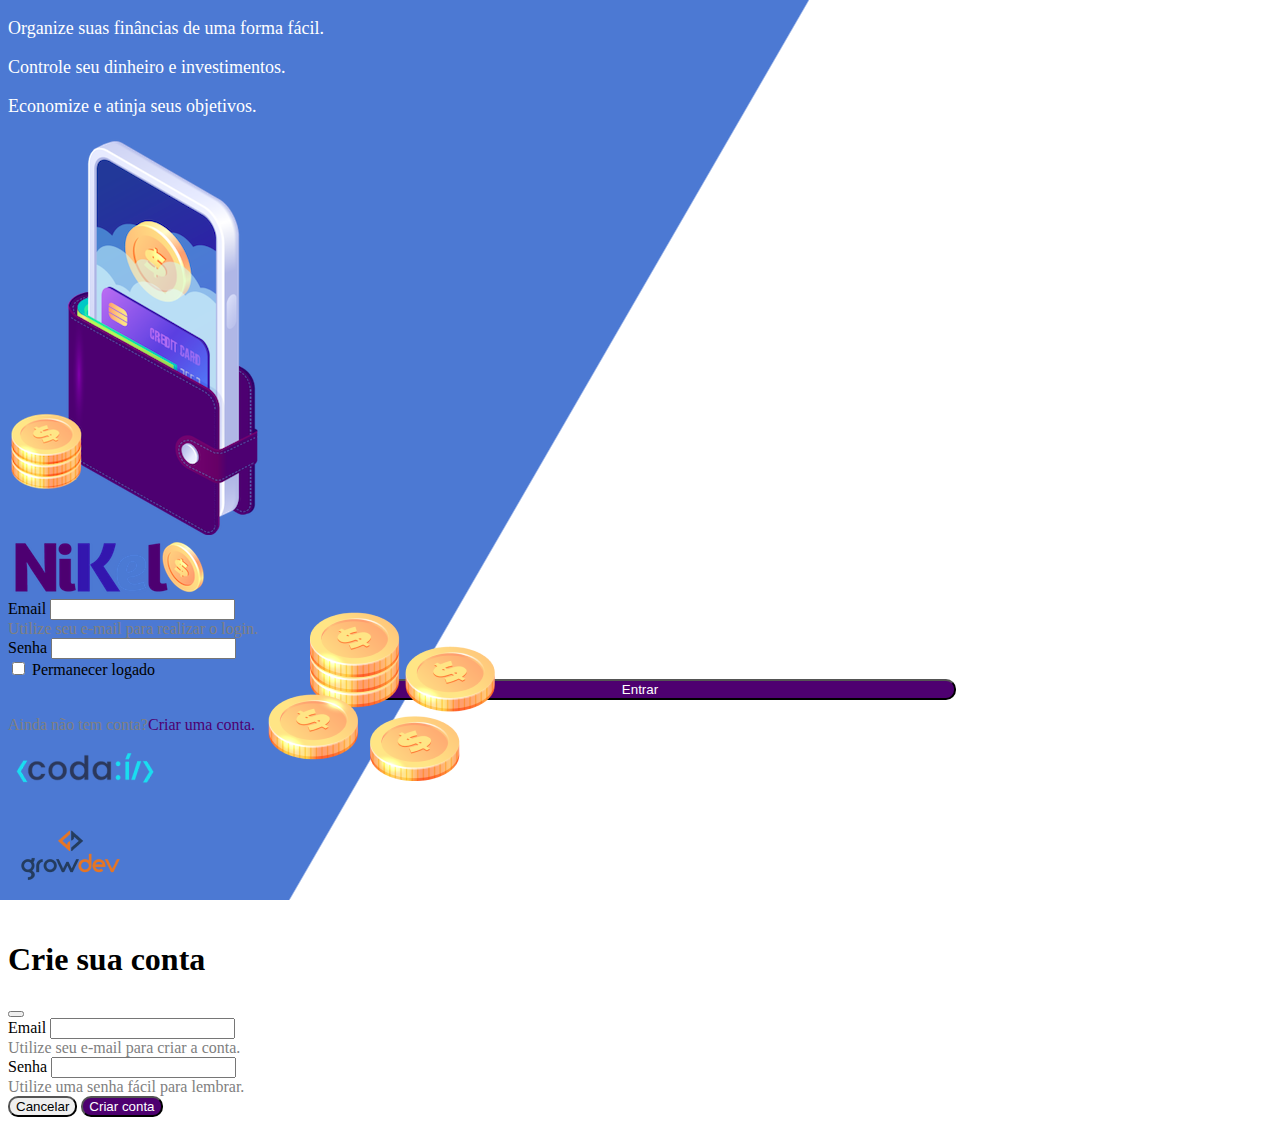
<file: public/index.html>
<!DOCTYPE html>
<html lang="pt">
<head>
    <meta charset="UTF-8">
    <meta name="viewport" content="width=device-width, initial-scale=1.0">
    <title>Nikel</title>
    <link href="./css/styles.css" rel="stylesheet">
    <link href="https://cdn.jsdelivr.net/npm/bootstrap@5.1.3/dist/css/bootstrap.min.css" rel="stylesheet" integrity="sha384-1BmE4kWBq78iYhFldvKuhfTAU6auU8tT94WrHftjDbrCEXSU1oBoqyl2QvZ6jIW3" crossorigin="anonymous">
    <link rel="stylesheet" href="https://cdn.jsdelivr.net/npm/bootstrap-icons@1.11.3/font/bootstrap-icons.min.css">

</head>

<body id="login">
    <main>
        <div class="container">
            <div class="row vh-100">
                <div class="col d-flex justify-content-center my-5 flex-column">
                    <div class="text-login">
                        <p>Organize suas finâncias de uma forma fácil.</p>
                        <p> Controle seu dinheiro e investimentos.</p>
                        <p>Economize e atinja seus objetivos.</p>
                    </div>
                    <div class="text-center">
                        <img src="./assets/images/pocket.png" alt="image pocket" class="imag-fluid">
                        <img src="./assets/images/coins.png" alt="image coins" class="imag-fluid d-none d-md-inline coins">
                    </div>
                </div>
                
                <div class="col d-flex justify-content-center my-5 flex-column">
                    <div class="container">
                        <div class="row">
                            <div class="col">
                                <div>
                                    <img src="./assets/images/nikel-logo.png" alt="Logo Nikel" class="imag-fluid" srcset="">
                                </div>
                            </div>
                        </div>
                        <div class="row">
                            <div class="col">
                                <form id="login-form">
                                    <div class="mb-3">
                                      <label for="email-input" class="form-label">Email</label>
                                      <input type="email" class="form-control" id="email-input" aria-describedby="emailHelp">
                                      <div id="emailHelp" class="form-text">Utilize seu e-mail para realizar o login.</div>
                                    </div>
                                    <div class="mb-3">
                                      <label for="password-input" class="form-label">Senha</label>
                                      <input type="password" class="form-control" id="password-input">
                                    </div>
                                    <div class="mb-3 form-check">
                                      <input type="checkbox" class="form-check-input" id="session-check">
                                      <label class="form-check-label" for="session-check">Permanecer logado</label>
                                    </div>
                                    <button type="submit" class="button-login">Entrar</button>
                                  </form>
                            </div>
                        </div>
                        <div class="row">
                            <div class="col">
                                <p id="link-conta" class="text-center mt-2 form-text" data-bs-toggle="modal" data-bs-target="#register-modal">Ainda não tem conta?<span class="link-default ">Criar uma conta.</span></p>
                            </div>
                        </div>
                        <div class="row">
                            <div class="col text-center mt-5">
                                <img src="./assets/images/codai-logo.png" alt="Logo Codaí" srcset="">
                            </div>
                        </div>
                        <div class="row">
                            <div class="col text-center">
                                <img src="./assets/images/growdev-logo.png" alt="Logo GrowDev" class="imag-fluid">   
                            </div>
                        </div>
                    </div>
                </div>
            </div>
        </div>


        <!-- Modal -->
        <div class="modal fade" id="register-modal" tabindex="-1" aria-labelledby="exampleModalLabel" aria-hidden="true">
            <div class="modal-dialog">
            <div class="modal-content">
                <div class="modal-header">
                    <h1 class="modal-title fs-5" id="exampleModalLabel">Crie sua conta</h1>
                    <button type="button" class="btn-close" data-bs-dismiss="modal" aria-label="Close"></button>
                </div>

                <form id="create-form">
                    <div class="modal-body">
                        <div class="mb-3">
                          <label for="email-create-input" class="form-label">Email</label>
                          <input type="email" class="form-control" id="email-create-input" aria-describedby="emailHelp" required>
                          <div id="emailHelp" class="form-text">Utilize seu e-mail para criar a conta.</div>
                        </div>

                        <div class="mb-3">
                            <label for="password-create-input" class="form-label">Senha</label>
                            <input type="password" class="form-control" id="password-create-input" required>
                            <div id="emailHelp" class="form-text">Utilize uma senha fácil para lembrar.</div>
                        </div>
                    </div> 
                    <div class="modal-footer">
                        <button type="button" class="btn-secondary button-cancel" data-bs-dismiss="modal">Cancelar</button>
                        <button type="submit" class="button-default">Criar conta</button>
                    </div>
                </form>
            </div>
            </div>
        </div>

    </main>

    <script src="https://cdn.jsdelivr.net/npm/bootstrap@5.3.2/dist/js/bootstrap.bundle.min.js" integrity="sha384-C6RzsynM9kWDrMNeT87bh95OGNyZPhcTNXj1NW7RuBCsyN/o0jlpcV8Qyq46cDfL" crossorigin="anonymous"></script>
    <script src="./js/index.js"></script>
</body>
</html>
</file>
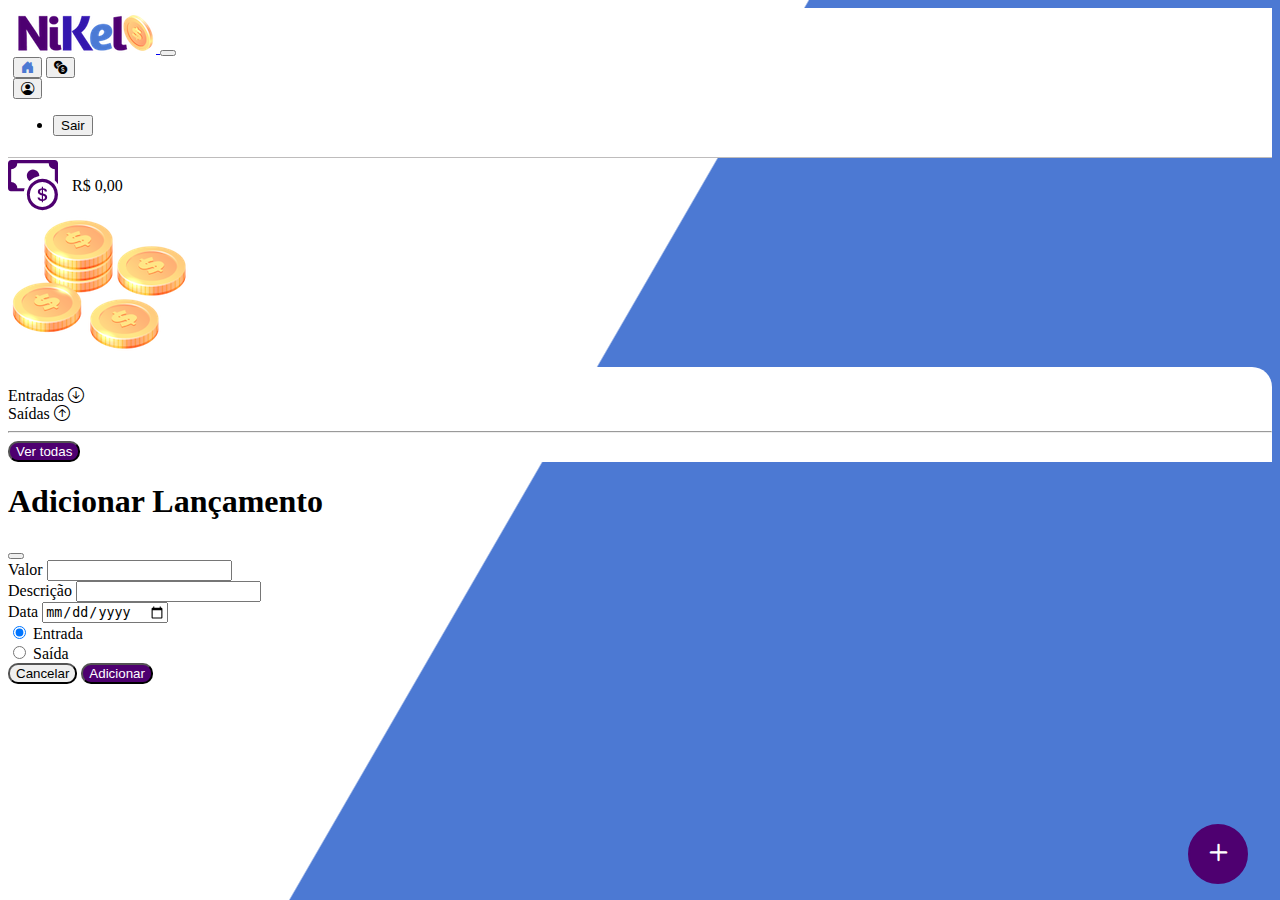
<file: public/home.html>
<!DOCTYPE html>
<html lang="pt">
<head>
    <meta charset="UTF-8">
    <meta name="viewport" content="width=device-width, initial-scale=1.0">
    <title>Nikel - Home</title>
    <link href="./css/styles.css" rel="stylesheet">
    <link href="https://cdn.jsdelivr.net/npm/bootstrap@5.1.3/dist/css/bootstrap.min.css" rel="stylesheet" integrity="sha384-1BmE4kWBq78iYhFldvKuhfTAU6auU8tT94WrHftjDbrCEXSU1oBoqyl2QvZ6jIW3" crossorigin="anonymous">
    <link rel="stylesheet" href="https://cdn.jsdelivr.net/npm/bootstrap-icons@1.11.3/font/bootstrap-icons.min.css">
</head>

<body id="app">
    <header>
        <nav class="navbar navbar-expand navbar-light bg-white">
            <div class="container-fluid">
                <a class="navbar-brand" href="#">
                    <img src="./assets/images/nikel-small-logo.png" alt="Logo Nikel" class="imag-fluid" srcset="">
                </a>
                <button class="navbar-toggler" type="button" data-bs-toggle="collapse" data-bs-target="#navbarSupportedContent" aria-controls="navbarSupportedContent" aria-expanded="false" aria-label="Toggle navigation">
                    <span class="navbar-toggler-icon"></span>
                </button>
                <div class="collapse navbar-collapse justify-content-end" id="navbarSupportedContent">
                    <div class="d-flex menu">
                        <a href="home.html"> <button class="btn" type="button"> <i class="bi bi-house-door-fill color-secondary fs-4"></i></button></a>
                        <a href="transactions.html"> <button class="btn" type="button"> <i class="bi bi-currency-exchange fs-4"></i></button></a>
                        <div class="dropdown">              
                            <button class="btn" type="button" data-bs-toggle="dropdown" aria-expanded="false">
                                <i class="bi bi-person-circle fs-4"></i>
                            </button>
                            <ul class="dropdown-menu logout">
                              <li><button class="dropdown-item" id="button-loggout">Sair</button></li>
                            </ul>
                          </div>
                    </div>
                </div>
            </div>
        </nav>
    </header>

    <main>
        <div class="container-lg">
            <div class="row">
                <div class="col d-flex mt-4 justify-content-start align-items-center">
                    <i class="bi bi-cash-coin icon-detail color-primary"></i>
                    <span class="fs-2" id="total">R$ 0,00</span>
                </div>
                <div class="col d-flex mt-4 justify-content-end">
                    <div class="text-center">
                        <img src="./assets/images/coins-small.png" alt="image coins" srcset="">
                    </div>
                </div>
            </div>
            <div class="row">
                <div class="col info shadow-lg">
                    <div class="container">
                        <div class="row">
                            <div class="col-6">
                                <span class="fs-4">
                                    Entradas <i class="bi bi-arrow-down-circle fs-2 align-middle"></i>
                                </span>        
                            </div>
                            <div class="col-6">
                                <span fs-4>
                                    Saídas <i class="bi bi-arrow-up-circle fs-2"></i>
                                </span>
                            </div>
                            <div class="col mt-2">
                                <hr>
                            </div>
                        </div>
                        <div class="row">
                            <div class="col-6">
                                <div class="container p-0" id="cash-in-list">
                                    
                                </div>
                            </div>
                            <div class="col-6">
                                <div class="container p-0" id="cash-out-list">
                                    
                                </div>
                            </div>
                            <div class="col-12 mt-4">
                                <button type="button" class="button-default" id="transactions-button"> Ver todas</button>
                            </div>
                        </div>
                    </div>
                </div>
            </div>
            <button class="bi bi-plus button-float" data-bs-toggle="modal" data-bs-target="#transactions-modal"></button>
            
        </div>

       <!--Modal-->
        <div class="modal fade" id="transactions-modal" tabindex="-1" aria-labelledby="exampleModalLabel" aria-hidden="true">
            <div class="modal-dialog">
            <div class="modal-content">
                <div class="modal-header">
                    <h1 class="modal-title fs-5" id="exampleModalLabel">Adicionar Lançamento</h1>
                    <button type="button" class="btn-close" data-bs-dismiss="modal" aria-label="Close"></button>
                </div>

                <form id="transaction-form">
                    <div class="modal-body">

                        <div class="mb-3">
                          <label for="value-input" class="form-label">Valor</label>
                          <input type="number"step="any" class="form-control" id="value-input" aria-describedby="emailHelp" required>
                        </div>

                        <div class="mb-3">
                            <label for="description-input" class="form-label">Descrição</label>
                            <input type="text" class="form-control" id="description-input" required>
                        </div>

                        <div class="mb-3">
                            <label for="date-input" class="form-label">Data</label>
                            <input type="date" class="form-control" id="date-input" required>
                        </div>

                        <div class="mb3">
                            <div class="form-check form-check-inline">
                                <input class="form-check-input" type="radio" name="type-input" id="inlineRadio1" value="1" checked>
                                <label class="form-check-label" for="inlineRadio1">Entrada</label>
                              </div>
                              <div class="form-check form-check-inline">
                                <input class="form-check-input" type="radio" name="type-input" id="inlineRadio2" value="2">
                                <label class="form-check-label" for="inlineRadio2">Saída</label>
                              </div>
                        </div>


                    </div> 
                    <div class="modal-footer">
                        <button type="button" class="btn-secondary button-cancel" data-bs-dismiss="modal"> Cancelar</button>
                        <button type="submit" class="button-default"> Adicionar </button>
                    </div>
                </form>
            </div>
            </div>
        </div>
    </main>
    
    <script src="https://cdn.jsdelivr.net/npm/bootstrap@5.3.2/dist/js/bootstrap.bundle.min.js" integrity="sha384-C6RzsynM9kWDrMNeT87bh95OGNyZPhcTNXj1NW7RuBCsyN/o0jlpcV8Qyq46cDfL" crossorigin="anonymous"></script>
    <script src="./js/home.js"></script>
</body>
</html>
</file>
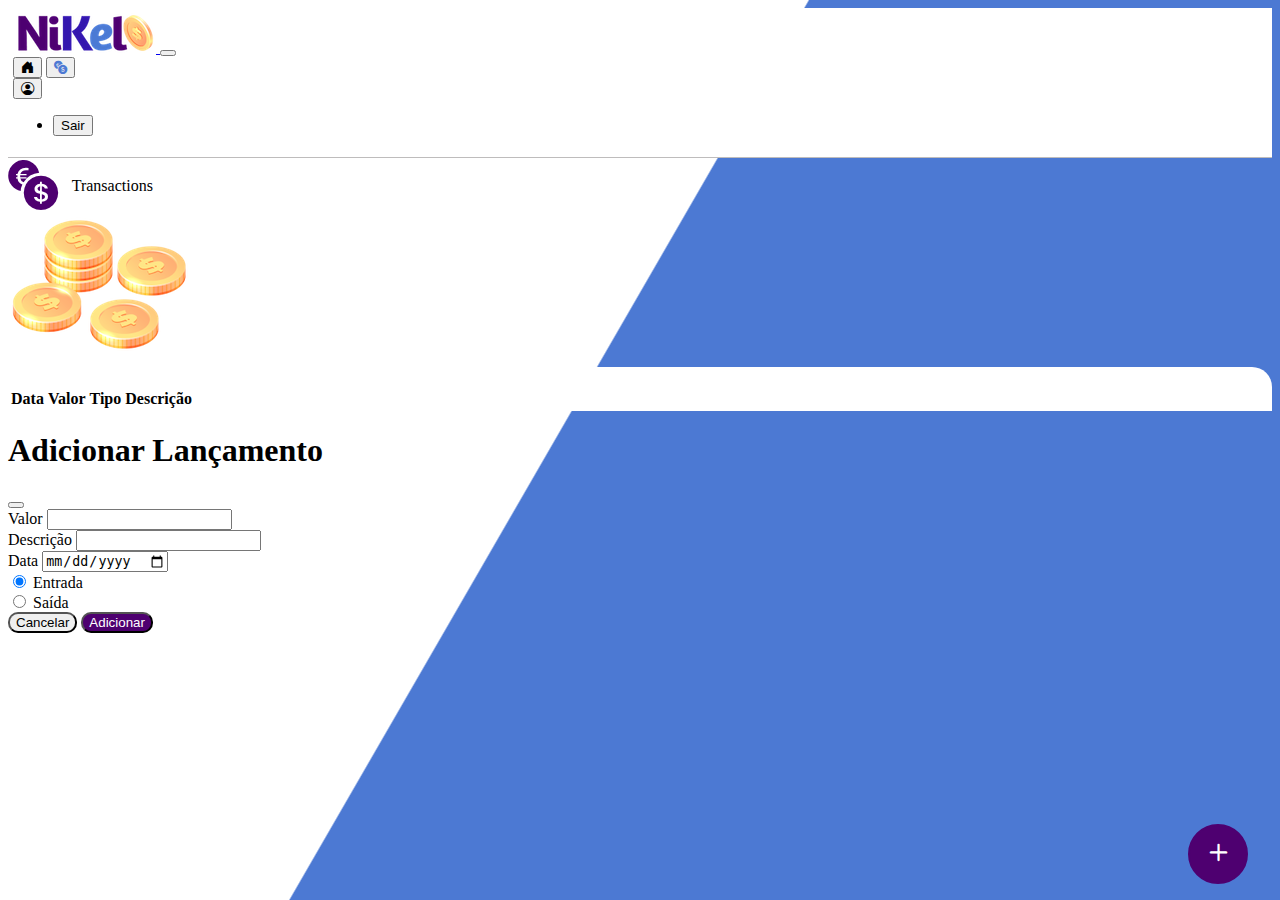
<file: public/transactions.html>
<!DOCTYPE html>
<html lang="pt">
<head>
    <meta charset="UTF-8">
    <meta name="viewport" content="width=device-width, initial-scale=1.0">
    <title>Nikel - transactions</title>
    <link href="./css/styles.css" rel="stylesheet">
    <link href="https://cdn.jsdelivr.net/npm/bootstrap@5.1.3/dist/css/bootstrap.min.css" rel="stylesheet" integrity="sha384-1BmE4kWBq78iYhFldvKuhfTAU6auU8tT94WrHftjDbrCEXSU1oBoqyl2QvZ6jIW3" crossorigin="anonymous">
    <link rel="stylesheet" href="https://cdn.jsdelivr.net/npm/bootstrap-icons@1.11.3/font/bootstrap-icons.min.css">
</head>

<body id="app">
    <header>
        <nav class="navbar navbar-expand navbar-light bg-white">
            <div class="container-fluid">
                <a class="navbar-brand" href="#">
                    <img src="./assets/images/nikel-small-logo.png" alt="Logo Nikel" class="imag-fluid" srcset="">
                </a>
                <button class="navbar-toggler" type="button" data-bs-toggle="collapse" data-bs-target="#navbarSupportedContent" aria-controls="navbarSupportedContent" aria-expanded="false" aria-label="Toggle navigation">
                    <span class="navbar-toggler-icon"></span>
                </button>
                <div class="collapse navbar-collapse justify-content-end" id="navbarSupportedContent">
                    <div class="d-flex menu">
                        <a href="home.html"> <button class="btn" type="button"> <i class="bi bi-house-door-fill  fs-4"></i></button></a>
                        <a href="transactions.html"> <button class="btn" type="button"> <i class="bi bi-currency-exchange color-secondary fs-4"></i></button></a>
                        <div class="dropdown">              
                            <button class="btn" type="button" data-bs-toggle="dropdown" aria-expanded="false">
                                <i class="bi bi-person-circle fs-4"></i>
                            </button>
                            <ul class="dropdown-menu logout">
                                <li><button class="dropdown-item" id="button-loggout">Sair</button></li>
                            </ul>
                          </div>
                    </div>
                </div>
            </div>
        </nav>
    </header>

    <main>
        <div class="container-lg">
            <div class="row">
                <div class="col d-flex mt-4 justify-content-start align-items-center">
                    <i class="bi bi-currency-exchange icon-detail color-primary"></i>
                    <span class="fs-2">Transactions</span>
                </div>
                <div class="col d-flex mt-4 justify-content-end">
                    <div class="text-center">
                        <img src="./assets/images/coins-small.png" alt="image coins" srcset="">
                    </div>
                </div>
            </div>

            <div class="row">
                <div class="col-12 info shadow-lg">
                    <div class="container">
                        <div class="row">
                            <div class="col">
                                <table class="table">
                                    <thead>
                                      <tr>
                                        <th scope="col">Data</th>
                                        <th scope="col">Valor</th>
                                        <th scope="col">Tipo</th>
                                        <th scope="col">Descrição</th>
                                      </tr>
                                    </thead>

                                    <tbody id="transactions-list">
                                     
                                    </tbody>
                                  
                                </table>
                            </div>
                        </div>
                    </div>
                </div>
            </div>
            <button class="bi bi-plus button-float" data-bs-toggle="modal" data-bs-target="#transactions-modal">
                <i class="bi-bi-plus"> </i>
            </button>
        </div>


        
        <!--Modal-->
        <div class="modal fade" id="transactions-modal" tabindex="-1" aria-labelledby="exampleModalLabel" aria-hidden="true">
            <div class="modal-dialog">
            <div class="modal-content">
                <div class="modal-header">
                    <h1 class="modal-title fs-5" id="exampleModalLabel">Adicionar Lançamento </h1>
                    <button type="button" class="btn-close" data-bs-dismiss="modal" aria-label="Close"></button>
                </div>

                <form id="transaction-form">
                    <div class="modal-body">

                        <div class="mb-3">
                        <label for="value-input" class="form-label">Valor </label>
                        <input type="number" step="any" class="form-control" id="value-input" aria-describedby="emailHelp" required>
                        </div>

                        <div class="mb-3">
                            <label for="description-input" class="form-label">Descrição </label>
                            <input type="text" class="form-control" id="description-input" required>
                        </div>

                        <div class="mb-3">
                            <label for="date-input" class="form-label">Data</label>
                            <input type="date" class="form-control" id="date-input" required>
                        </div>

                        <div class="mb3">
                            <div class="form-check form-check-inline">
                                <input class="form-check-input" type="radio" name="type-input" id="inlineRadio1" value="1" checked>
                                <label class="form-check-label" for="inlineRadio1">Entrada</label>
                            </div>
                            <div class="form-check form-check-inline">
                                <input class="form-check-input" type="radio" name="type-input" id="inlineRadio2" value="2">
                                <label class="form-check-label" for="inlineRadio2">Saída</label>
                            </div>
                        </div>


                    </div> 
                    <div class="modal-footer">
                        <button type="button" class="btn-secondary button-cancel" data-bs-dismiss="modal">Cancelar</button>
                        <button type="submit" class="button-default">Adicionar</button>
                    </div>
                </form>
                </div>
        </div>
    </div>
    </main>
    
    <script src="https://cdn.jsdelivr.net/npm/bootstrap@5.3.2/dist/js/bootstrap.bundle.min.js" integrity="sha384-C6RzsynM9kWDrMNeT87bh95OGNyZPhcTNXj1NW7RuBCsyN/o0jlpcV8Qyq46cDfL" crossorigin="anonymous"></script>
    <script src="./js/transactions.js"></script>
</body>
</html>
</file>
<file: public/css/styles.css>
#login{
    background: linear-gradient(120deg, #4c79d3 44.9%, #ffffff 45%) no-repeat fixed;
}

#app{
    background: linear-gradient(120deg, #ffffff 44.9%, #4c79d3 45%) no-repeat fixed;
}

header{
    border-bottom: 1px solid #bebcbc;
    padding: 5px;
    background-color: #ffffff;
}

.color-primary{
    color: #4e0070;
}

.color-secondary{
    color: #4c79d3;
}

.icon-detail{
    font-size: 50px;
    margin-right: 10px;
    vertical-align: middle;
}

.text-login{
    color: #ffffff;
    font-size: 18px;
    font-weight: 500;
}

.coins{
    position: absolute;
    bottom: 100px;
}


.button-login{
    border-radius: 10px;
    background-color: #4e0070;
    color: #ffffff;
    width: 50%;
    margin: 0 25%;
}

.button-default{
    border-radius: 10px;
    background-color: #4e0070;
    color: #ffffff;
}

.button-cancel{
    border-radius: 10px;
}

.button-login:hover{
    background-color: #4c79d3;
    color: #ffffff;
}

.button-default:hover {
    background-color: #4c79d3;
    color: #ffffff;
}

.button-float{
    border-radius: 100%;
    height: 60px;
    width: 60px;
    position: fixed;
    bottom: 1rem;
    right: 2rem;
    font-size: 35px;
    border: 2px solid #4e0070;
    background-color: #4e0070;
    color: #ffffff;
    padding: 0 !important;
}

.button-float:hover{ 
    border: 2px solid #4c79d3;
    background-color: #ffffff;
    color: #4c79d3;
}



.link-default{
    color: #4e0070;
    cursor: pointer;
}


.link-default:hover{
    color: #4c79d3;
    cursor: pointer;
}

.form-text{
    size: 80%;
    color: gray;
}

.info{
    background-color: #ffffff;
    border-radius: 20px 20px 0px 0px;
    padding: 20px 0px 0px 0px;
}

.logout{
    min-width: 5rem !important;
}

.menu{
    margin-right: 20px;
}
</file>
